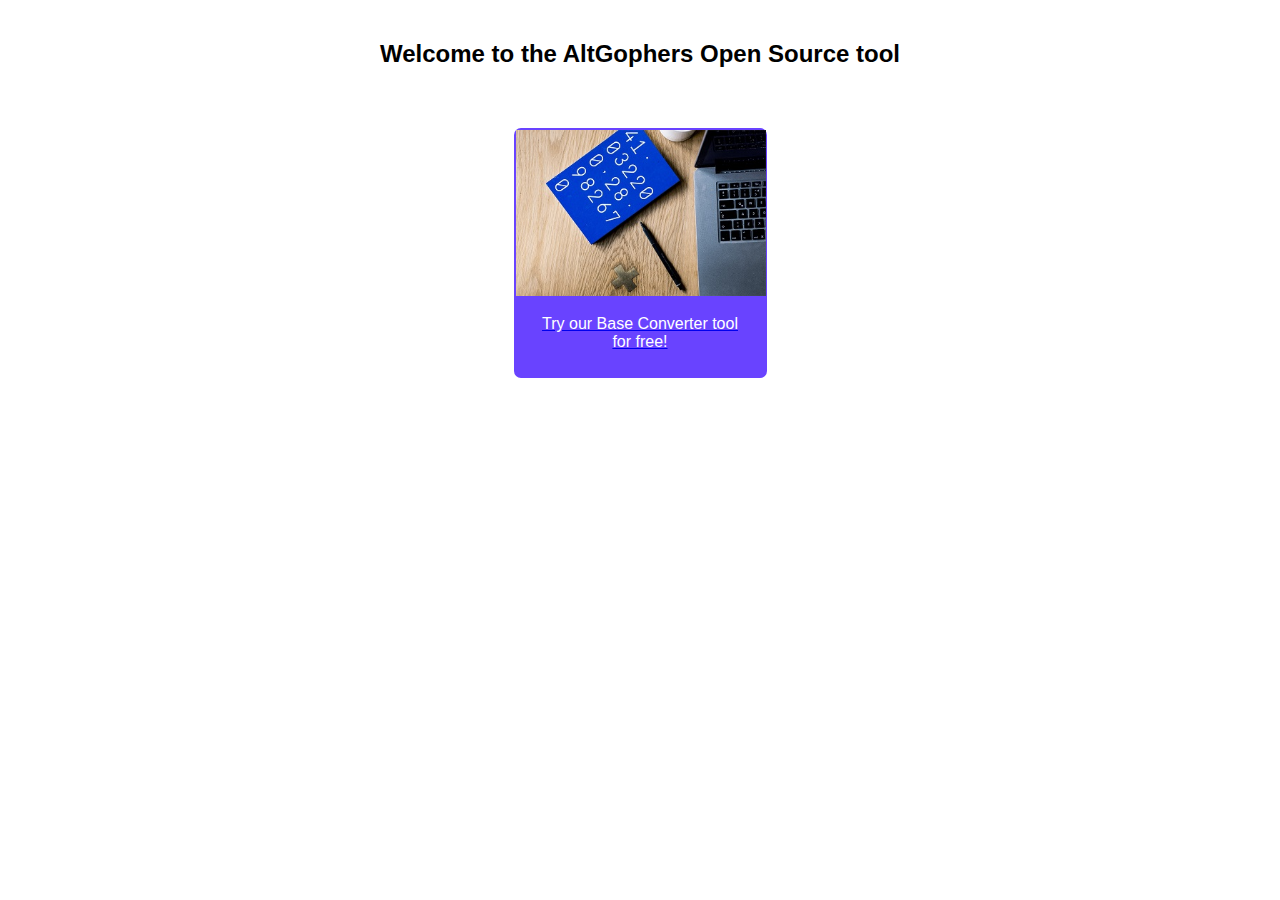
<file: static/index.html>
<!DOCTYPE html>
<html lang="en">
<head>
  <meta charset="UTF-8">
  <meta http-equiv="X-UA-Compatible" content="IE=edge">
  <meta name="viewport" content="width=device-width, initial-scale=1.0">
  <link rel="stylesheet" href="style.css">
  <title>AltGophers Tools</title>
</head>
<body class="altgophers-home">
  <h2 class="home-title">Welcome to the AltGophers Open Source tool</h2>
  <div class="tools">
    <a href="./base.html">
      <div class="base-converter">
        <img class="base-img" src="./base-tool.jpg" alt="base converter">
        <p class="subtitle">Try our Base Converter tool for free!</p>
     </div>
  </a>
  </div>
</body>
</html>
</file>
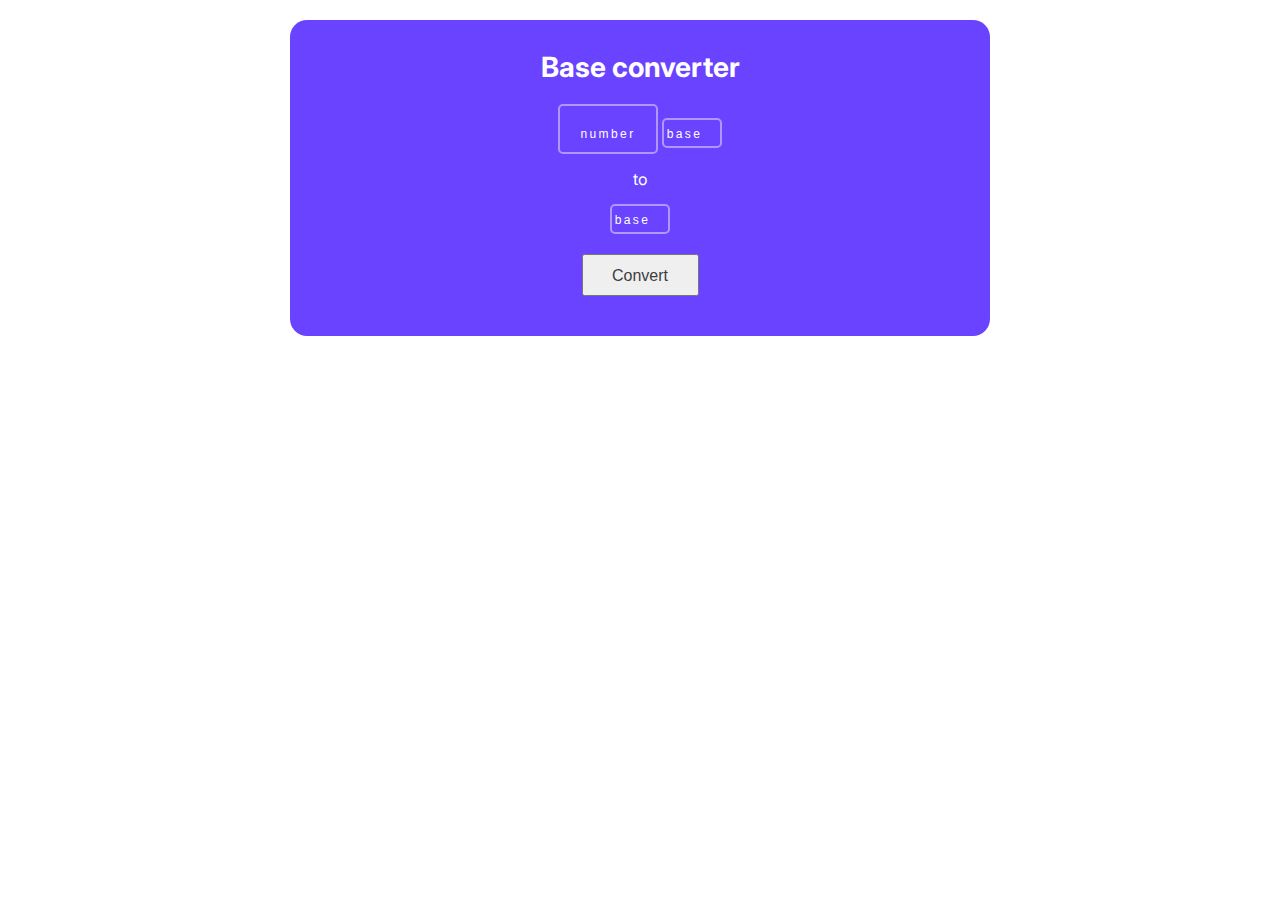
<file: static/base.html>
<!DOCTYPE html>
<html lang="en">
<head>
    <meta charset="UTF-8">
    <meta http-equiv="X-UA-Compatible" content="IE=edge">
    <meta name="viewport" content="width=device-width, initial-scale=1.0">
    <link rel="preconnect" href="https://fonts.googleapis.com">
    <link rel="preconnect" href="https://fonts.gstatic.com" crossorigin>
    <link href="https://fonts.googleapis.com/css2?family=Inter:wght@400;600&family=Karla:wght@400;600&display=swap" rel="stylesheet">
    <link rel="stylesheet" href="style.css">
    <title>Base Converter App</title>
</head>
<body>
    <main class="base-app">
            <h2 class="app-title">Base converter</h2>
            <form action="/convert-to-base" method="post">
              <section class="convert-section"></section>
                <div class="separator">
                  <input id="digit" name="digit" placeholder="number"/>              
                  <input name="base" id="base" type="number" placeholder="base" />
               </div>
                <p class="convert-para">to</p>
                <input name="conversion-base" id="base" type="number" placeholder="base" class="convert-base" />
              <button class="convert-btn">Convert</button>
            </section>
           </form>
    </main>
</body>
</html>
</file>
<file: static/style.css>
*,
*::before,
*::after {
    padding: 0;
    margin: 0;
    box-sizing: border-box;
}
body {
    font-family: 'Inter', sans-serif;
    padding: 20px;
}
.base-app {
    min-width: 250px;
    max-width: 700px;
    margin: 0 auto;
   
    background-color: #6943FF;
    height: 60%;
    text-align: center;
    color: white;
    padding: 20px;
    border-radius: 17px;
}

.app-title {
  padding: 10px;
  font-size: 28px;
  text-align: center;
  font-weight: bold;
  margin-bottom: 10px;
}





#digit, #base {
    width: 100px;
    height: 50px;
    font-size: 25px;
    text-align: center;
    border: 2px solid #B295FF;
    border-radius: 5px;
    background-color: #6943FF;
    color: white;
    margin-bottom: 15px;
    margin: 0;
}


#base {
  width: 60px;
  height: 30px;
  font-size: 14px;
  font-weight: bold;
  text-align: center;
  
}

input::placeholder{
  color: white;
  font-size: 12px;
  letter-spacing: 0.2em;
  font-weight: normal;
}



.convert-para, .convert-base, .separator {
  margin-bottom: 15px;
}


.convert-btn {
    display: block;
    margin: 20px auto;
    color: #3D3D3D;
    width: 117px;
    height: 42px;
    font-size: calc(16px + 0.0023vw);
}

/*88888888888 Index section 888888888888*/

.altgophers-home{
  display: flex;
  flex-direction: column;
  align-items: center;
  justify-content: center;
}
.home-title{
  padding:20px;
  margin-bottom: 20px;
  text-align: center;
}

.tools {
  padding: 20px;
}
.base-converter {
  background-color: #6943FF;
  border: 2px solid #6943FF;
 
  border-radius: 7px;
  width: 253px;
  height: 250px;
}

.base-converter:hover {
  cursor: pointer;
  
}
.base-img {
  width: 250px;
  object-fit: cover;
}
.subtitle{
  color :white;
  text-align: center;
  padding: 15px;
}

.subtitle:hover, .subtitle:active {
  text-decoration: none;
}
</file>
